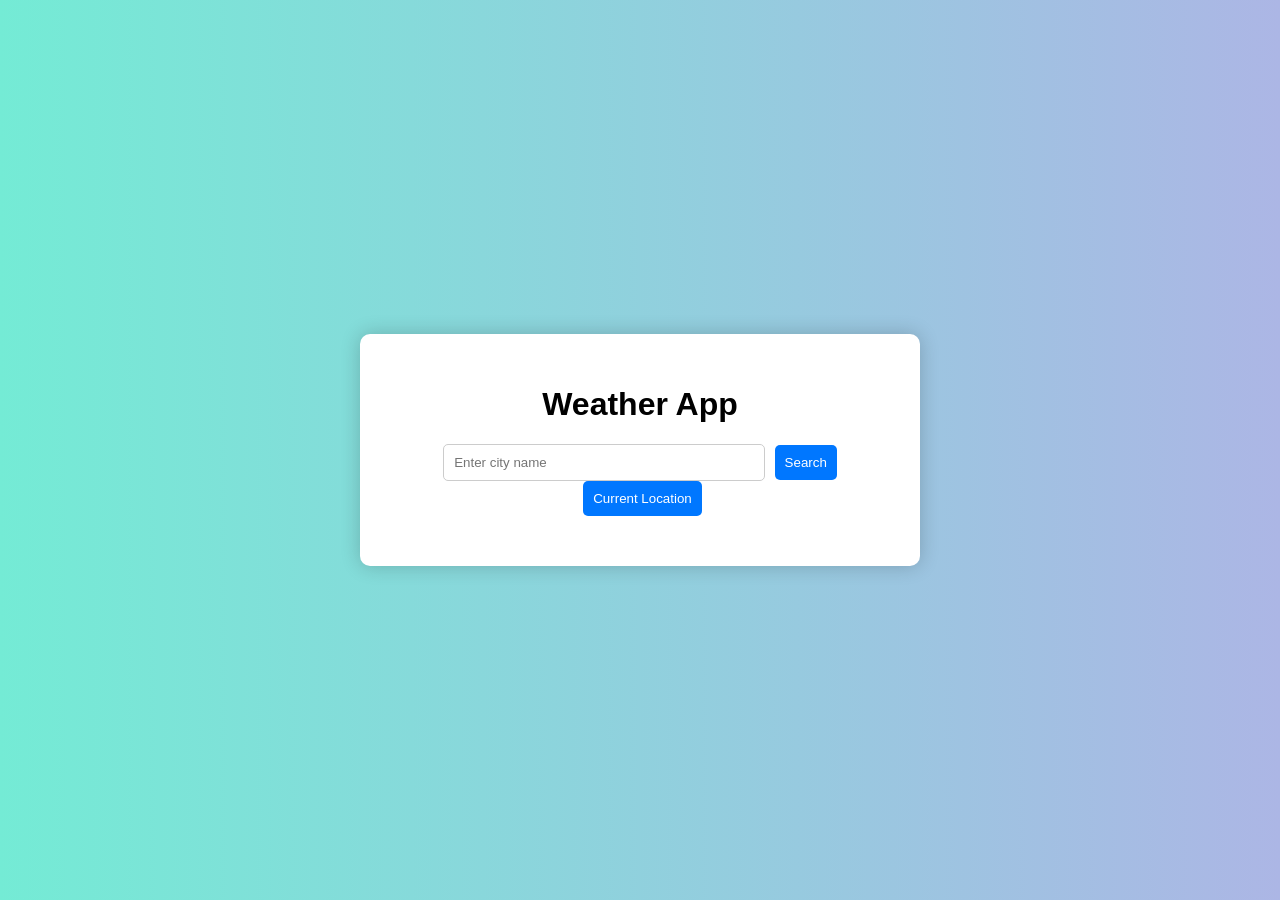
<file: index.html>
<!DOCTYPE html>
<html lang="en">
<head>
    <meta charset="UTF-8">
    <meta name="viewport" content="width=device-width, initial-scale=1.0">
    <title>Weather App</title>
    <link rel="stylesheet" href="style.css">
</head>
<body>
    <div class="app">
        <h1>Weather App</h1>
        <div class="search-container">
            <input type="text" id="locationInput" placeholder="Enter city name">
            <button onclick="getWeatherByCity()">Search</button>
            <button onclick="getWeatherByLocation()">
                Current Location
            </button>
        </div>
        <div id="weatherDisplay" class="weather-display"></div>
    </div>
    <script src="script.js"></script>
</body>
</html>
</file>
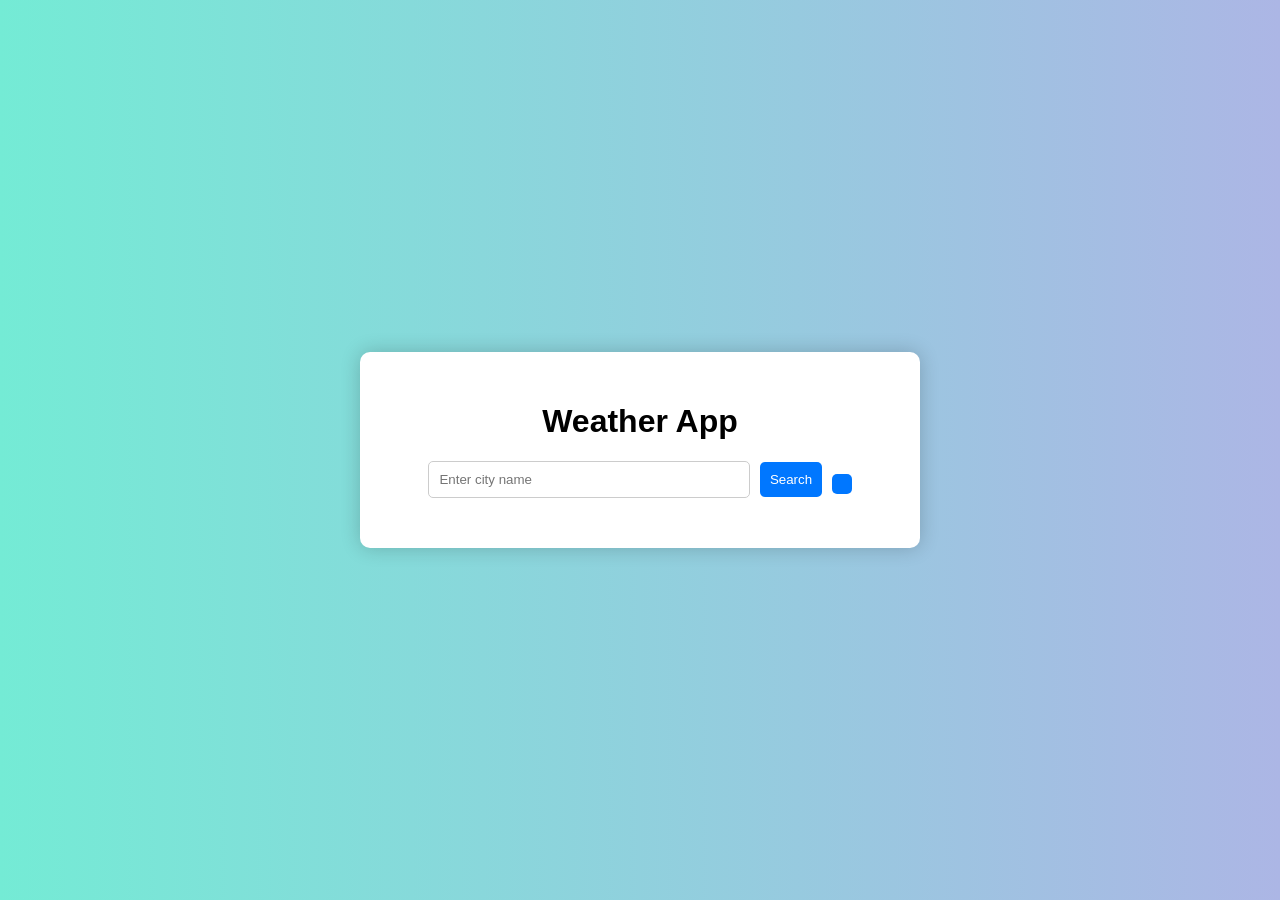
<file: Weather_App/index.html>
<!DOCTYPE html>
<html lang="en"
<head>
    <meta charset="UTF-8">
    <meta name="viewport" content="width=device-width, initial-scale=1.0">
    <title>Weather App</title>
    <link rel="Stylesheet" href="style.css">
</head>
<body>
    <div class="app">
        <h1>Weather App</h1>
        <div class="search-container">
            <input type="text" id="locationInput" placeholder="Enter city name">
            <button onclick="getWeatherByCity()">Search</button>
            <button onclick="getWeatherByLocation()"></button>
        </div>
        <div id="WeatherDisplay" class="weather-display"></div>
    </div>
    <script src="script.js"></script>
</body>
</html>
</file>
<file: style.css>
body{
    font-family: 'Segoe UI', sans-serif;
    background: linear-gradient(to right, #74ebd5, #ACB6E5);
    margin: 0;
    padding: 0;
    display: flex;
    justify-content: center;
    align-items: center;
    height: 100vh;
}

.app {
    background-color: white;
    padding: 30px;
    border-radius: 10px;
    text-align: center;
    width: 90%;
    max-width: 500px;
    box-shadow: 0 0 20px rgba(0,0,0,0.2);
}

.search-container input{
    padding: 10px;
    width: 60%;
    border: 1px solid #ccc;
    border-radius: 5px;
}

.search-container button {
    padding: 10px;
    margin-left: 5px;
    border: none;
    background-color: #0077ff;
    color: white;
    border-radius: 5px;
    cursor: pointer;
}

.weather-display {
    margin-top: 20px;
    text-align: left;
}

.weather-display img{
    width: 50px;
    vertical-align: middle;
}
</file>
<file: Weather_App/style.css>
body{
    font-family: 'Segoe UI', sans-serif;
    background: linear-gradient(to right, #74ebd5, #ACB6E5);
    margin: 0;
    padding: 0;
    display: flex;
    justify-content: center;
    align-items: center;
    height: 100vh;
}

.app {
    background-color: white;
    padding: 30px;
    border-radius: 10px;
    text-align: center;
    width: 90%;
    max-width: 500px;
    box-shadow: 0 0 20px rgba(0,0,0,0.2);
}

.search-container input{
    padding: 10px;
    width: 60%;
    border: 1px solid #ccc;
    border-radius: 5px;
}

.search-container button {
    padding: 10px;
    margin-left: 5px;
    border: none;
    background-color: #0077ff;
    color: white;
    border-radius: 5px;
    cursor: pointer;
}

.weather-display {
    margin-top: 20px;
    text-align: left;
}

.weather-display img{
    width: 50px;
    vertical-align: middle;
}
</file>
